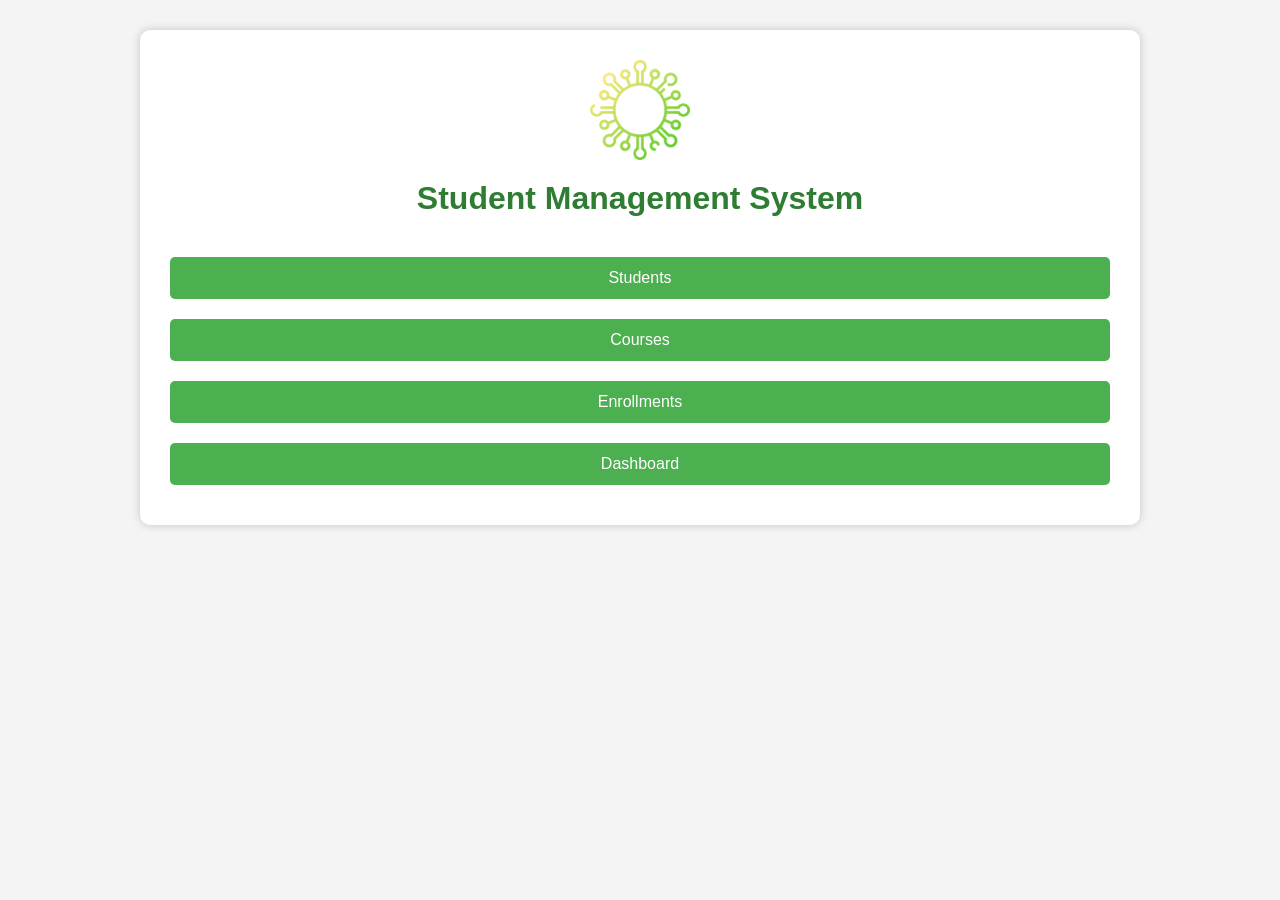
<file: index.html>
<!DOCTYPE html>
<html lang="en">
<head>
    <meta charset="UTF-8">
    <meta name="viewport" content="width=device-width, initial-scale=1.0">
    <title>Student Management System</title>

    <link rel="stylesheet" href="style.css">
</head>
<body>

    <div class="container">

        <img src="img/logo.ico" class="logo" alt="Logo">

<h1>Student Management System</h1>

<a href="students.html">
    <button>Students</button>
</a>

<a href="courses.html">
    <button>Courses</button>
</a>

<a href="enrollments.html">
    <button>Enrollments</button>
</a>
<a href="dashboard.html">
    <button>Dashboard</button>
</a>

</body>
</html>
</file>
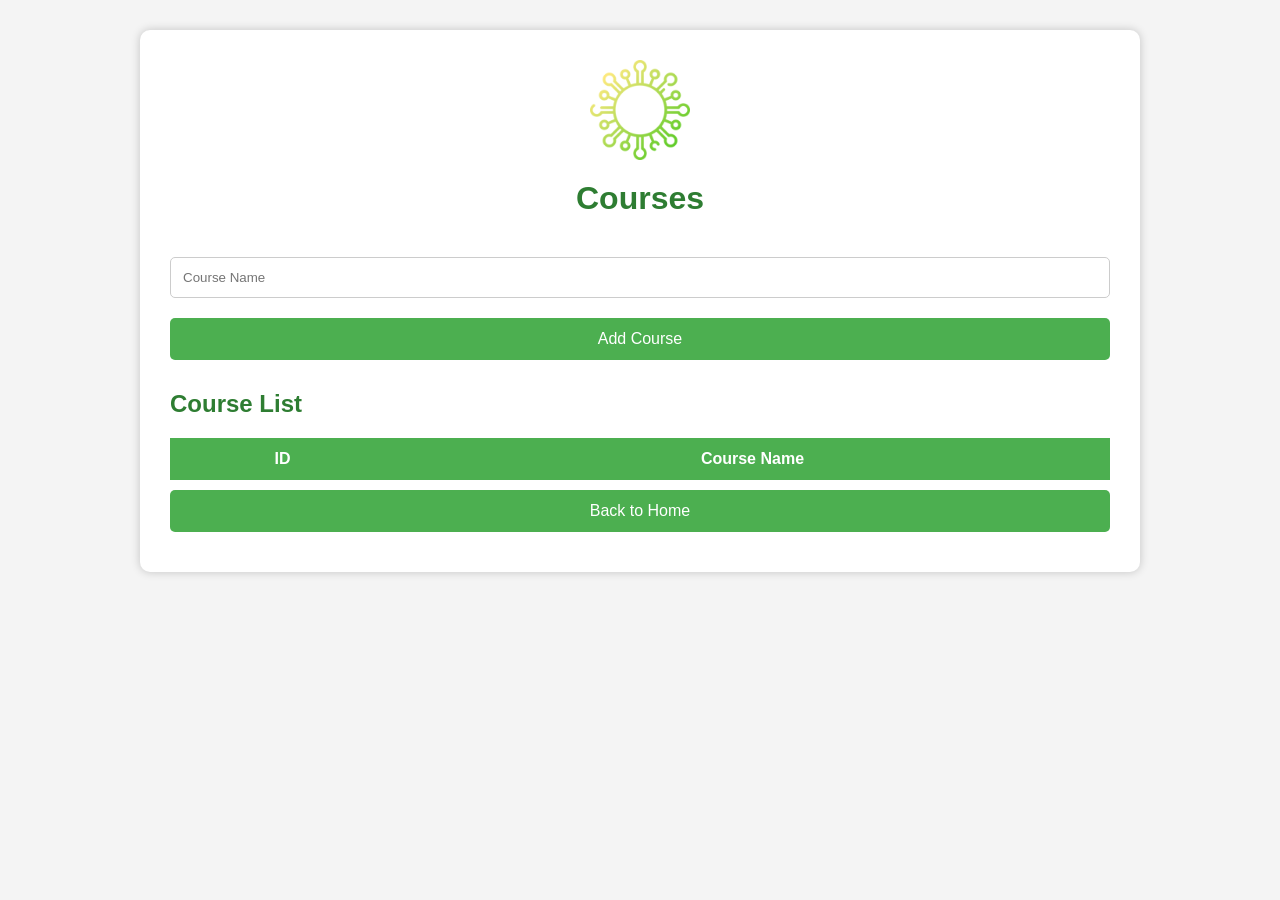
<file: courses.html>
<!DOCTYPE html>
<html lang="en">
<head>
    <meta charset="UTF-8">
    <meta name="viewport" content="width=device-width, initial-scale=1.0">
    <title>Courses</title>

    <link rel="stylesheet" href="style.css">
</head>
<body>

<div class="container">

    <img src="img/logo.ico" class="logo" alt="Logo">

    <h1>Courses</h1>

    <input
        type="text"
        id="courseName"
        placeholder="Course Name"
    >

    <button id="addCourseBtn">
        Add Course
    </button>

    <h2>Course List</h2>

    <table id="courseTable">
        <thead>
            <tr>
                <th>ID</th>
                <th>Course Name</th>
            </tr>
        </thead>

        <tbody>

        </tbody>
    </table>
    <a href="index.html">
    <button>Back to Home</button>
</a>

</div>



<script src="course.js"></script>

</body>
</html>
</file>
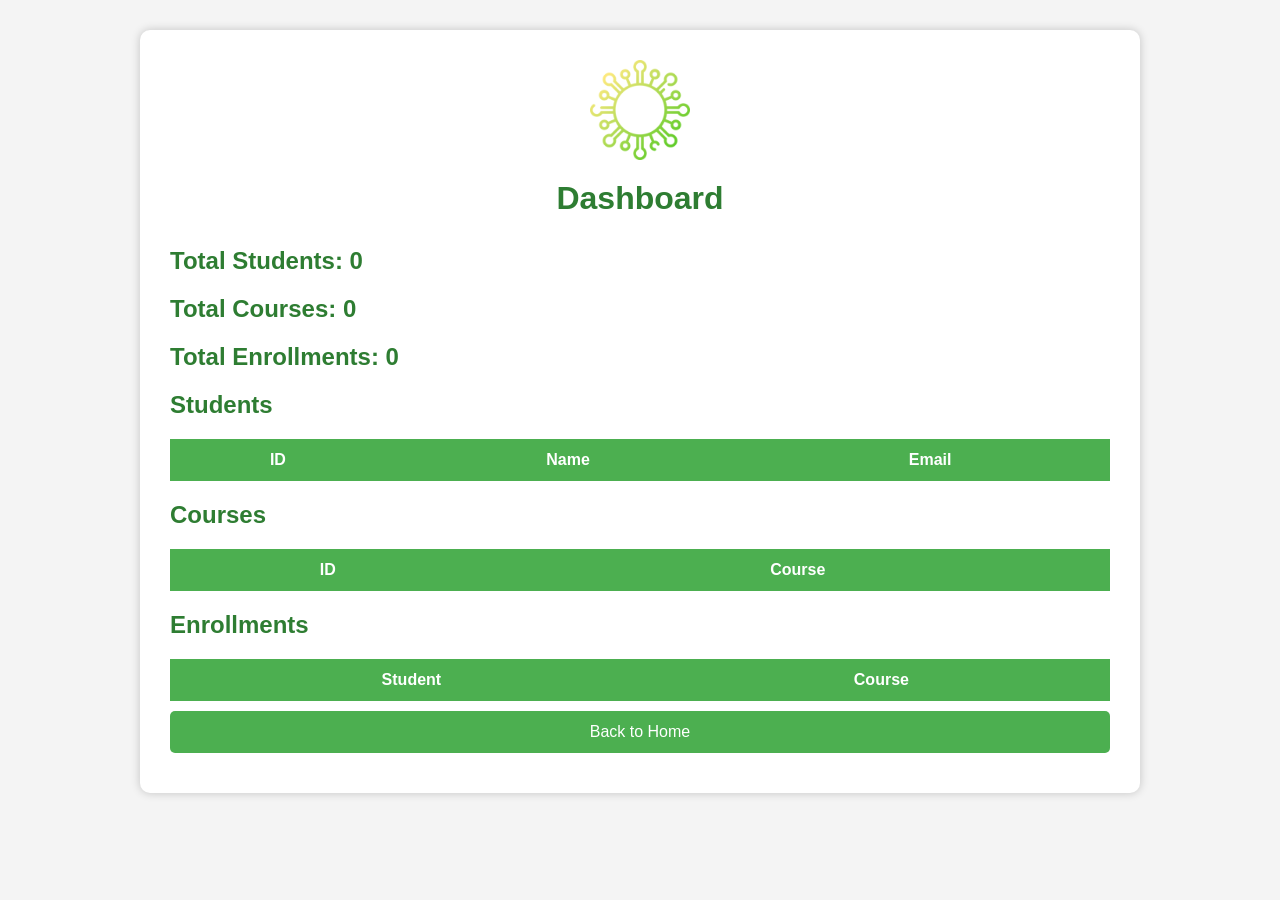
<file: dashboard.html>
<!DOCTYPE html>
<html lang="en">
<head>
    <meta charset="UTF-8">
    <meta name="viewport" content="width=device-width, initial-scale=1.0">
    <title>Dashboard</title>

    <link rel="stylesheet" href="style.css">
</head>
<body>

<div class="container">

    <img src="img/logo.ico" class="logo" alt="Logo">

    <h1>Dashboard</h1>

    <h2 id="studentCount"></h2>
    <h2 id="courseCount"></h2>
    <h2 id="enrollmentCount"></h2>

    <h2>Students</h2>

    <table id="studentsTable">
        <thead>
            <tr>
                <th>ID</th>
                <th>Name</th>
                <th>Email</th>
            </tr>
        </thead>
        <tbody></tbody>
    </table>

    <h2>Courses</h2>

    <table id="coursesTable">
        <thead>
            <tr>
                <th>ID</th>
                <th>Course</th>
            </tr>
        </thead>
        <tbody></tbody>
    </table>

    <h2>Enrollments</h2>

    <table id="enrollmentsTable">
        <thead>
            <tr>
                <th>Student</th>
                <th>Course</th>
            </tr>
        </thead>
        <tbody></tbody>
    </table>

    <a href="index.html">
        <button>Back to Home</button>
    </a>
</div>

<script src="dashboard.js"></script>

</body>
</html>
</file>
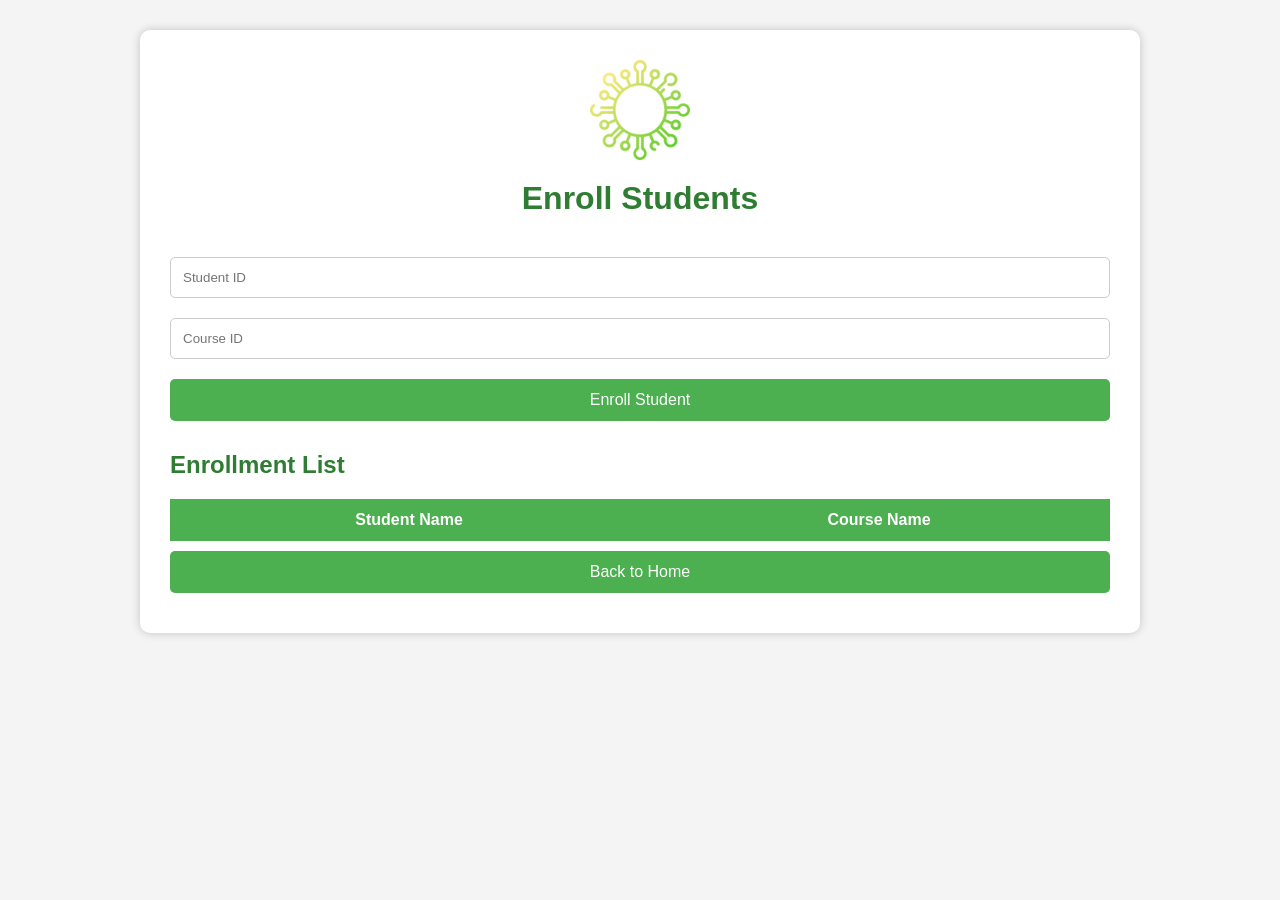
<file: enrollments.html>
<!DOCTYPE html>
<html lang="en">
<head>
    <meta charset="UTF-8">
    <meta name="viewport" content="width=device-width, initial-scale=1.0">
    <title>Enrollments</title>

    <link rel="stylesheet" href="style.css">
</head>
<body>

<div class="container">

    <img src="img/logo.ico" class="logo" alt="Logo">

    <h1>Enroll Students</h1>

    <input
        type="number"
        id="studentId"
        placeholder="Student ID"
    >

    <input
        type="number"
        id="courseId"
        placeholder="Course ID"
    >

    <button id="enrollBtn">
        Enroll Student
    </button>

    <h2>Enrollment List</h2>

    <table id="enrollmentTable">
        <thead>
            <tr>
               <tr>
        <th>Student Name</th>
        <th>Course Name</th>

            </tr>
        </thead>

        <tbody>

        </tbody>
    </table>

    <a href="index.html">
    <button>Back to Home</button>
</a>


</div>

<script src="enrollment.js"></script>

</body>
</html>
</file>
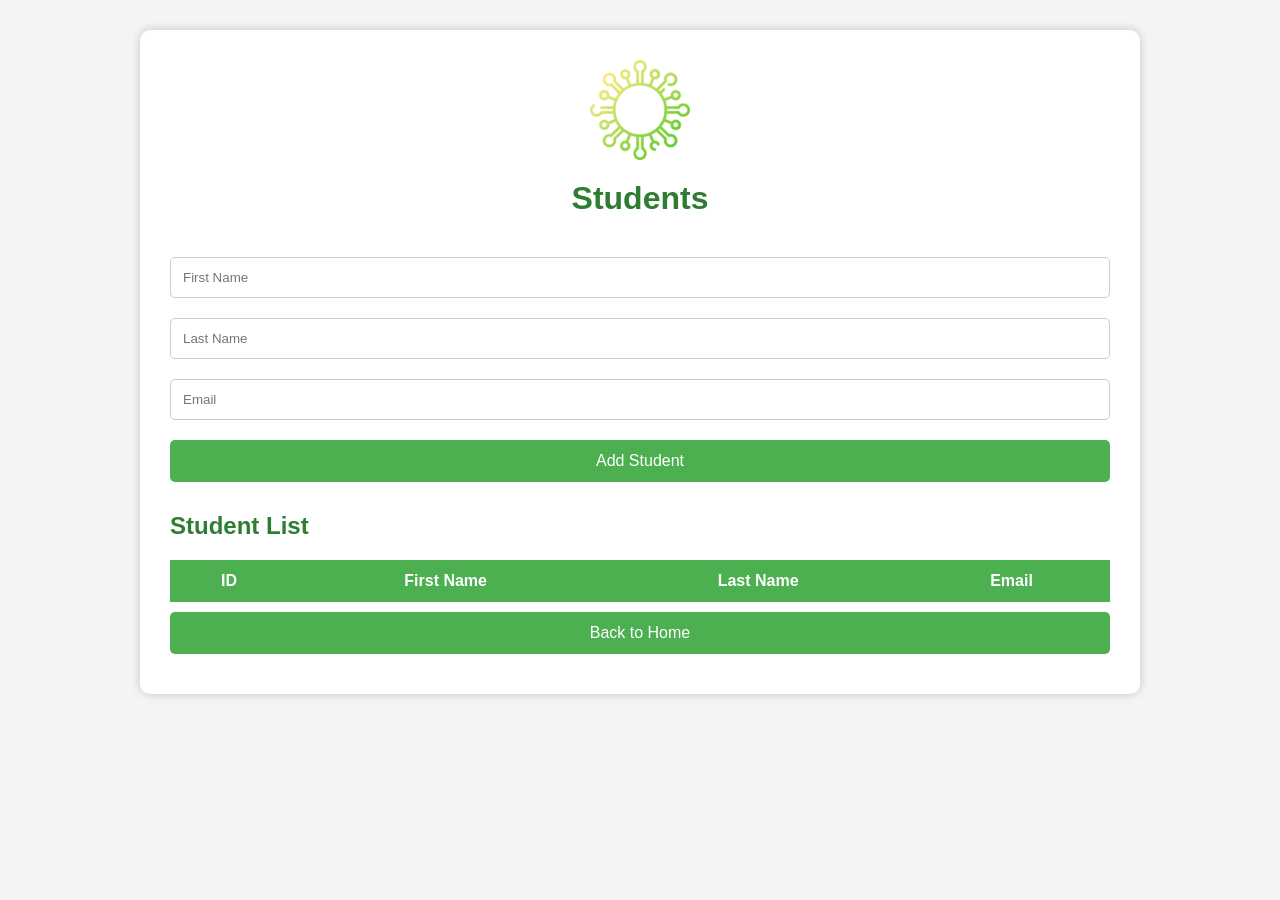
<file: students.html>
<!DOCTYPE html>
<html lang="en">
<head>
    <meta charset="UTF-8">
    <meta name="viewport" content="width=device-width, initial-scale=1.0">
    <title>Students</title>

    <link rel="stylesheet" href="style.css">
</head>
<body>

<div class="container">

    <img src="img/logo.ico" class="logo">

    <h1>Students</h1>

    <input type="text" id="firstName" placeholder="First Name">

    <input type="text" id="lastName" placeholder="Last Name">

    <input type="email" id="email" placeholder="Email">

    <button id="addStudentBtn">
        Add Student
    </button>

    <h2>Student List</h2>

    <table id="studentTable">
        <thead>
            <tr>
                <th>ID</th>
                <th>First Name</th>
                <th>Last Name</th>
                <th>Email</th>
            </tr>
        </thead>

        <tbody>

        </tbody>
    </table>

    <a href="index.html">
    <button>Back to Home</button>
</a>

</div>


<script src="student.js"></script>

</body>
</html>
</file>
<file: style.css>
*{
    margin:0;
    padding:0;
    box-sizing:border-box;
    font-family:Arial, Helvetica, sans-serif;
}

body{
    background:#f4f4f4;
}

.container{
    width:90%;
    max-width:1000px;
    margin:30px auto;
    padding:30px;
    background:white;
    border-radius:10px;
    box-shadow:0 0 10px rgba(0,0,0,0.2);
}

.logo{
    width:100px;
    display:block;
    margin:0 auto 20px;
}

h1{
    text-align:center;
    color:#2e7d32;
    margin-bottom:30px;
}

h2{
    margin:20px 0;
    color:#2e7d32;
}

button{
    width:100%;
    padding:12px;
    margin:10px 0;
    border:none;
    border-radius:5px;
    background:#4caf50;
    color:white;
    font-size:16px;
    cursor:pointer;
}

button:hover{
    background:#388e3c;
}

input{
    width:100%;
    padding:12px;
    margin:10px 0;
    border:1px solid #ccc;
    border-radius:5px;
}

table{
    width:100%;
    border-collapse:collapse;
    margin-top:20px;
}

th{
    background:#4caf50;
    color:white;
    padding:12px;
}

td{
    padding:10px;
    border:1px solid #ddd;
    text-align:center;
}

a{
    text-decoration:none;
}
</file>
